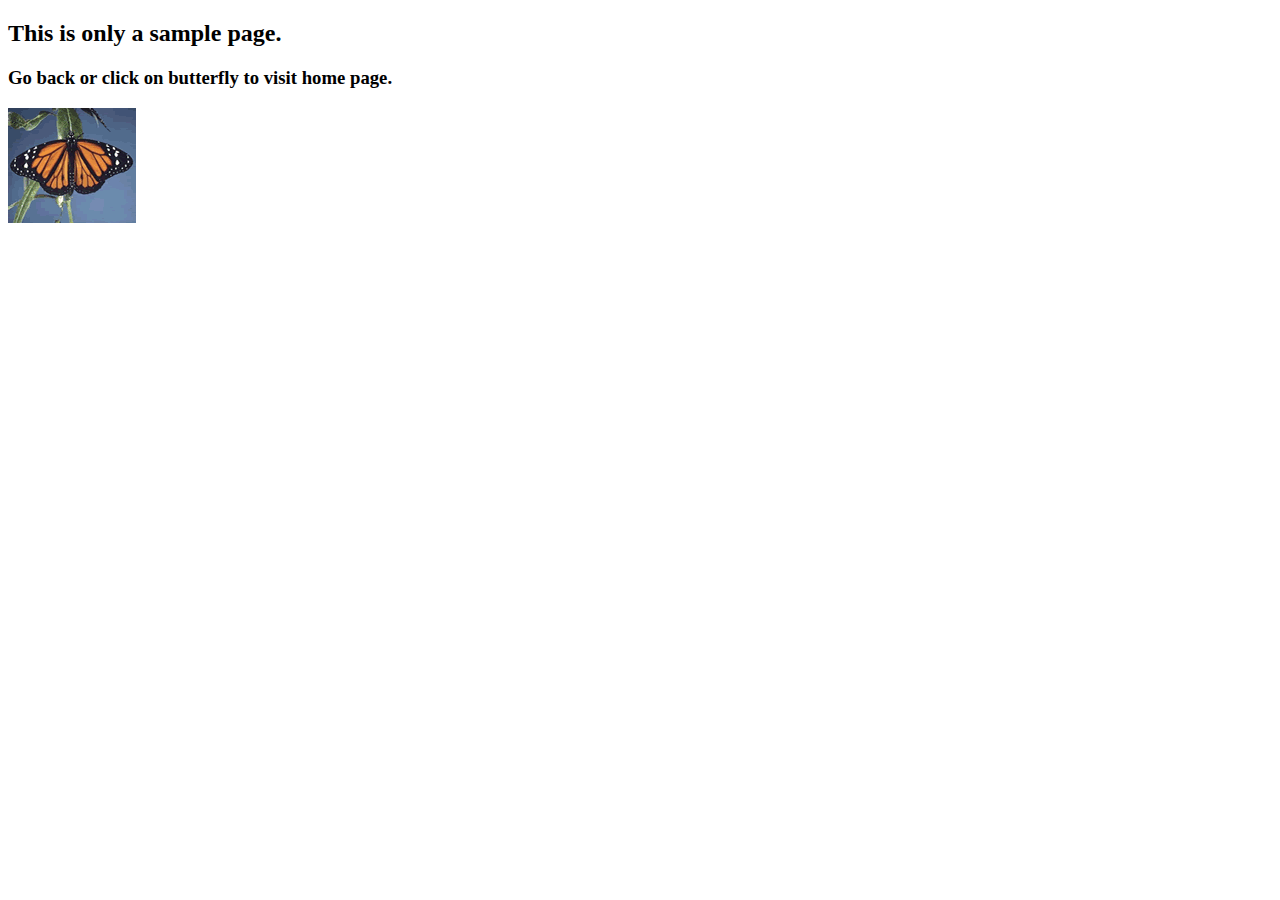
<file: link.html>
<!DOCTYPE html>
<html>
<head>
<title>Techspardha NIT KKR</title>
</head>
<body>
    <h2>This is only a sample page.</h2>
	<h3>Go back or click on butterfly to visit home page.</h3>
	
	<div>
		      <a href="index.html"  onmouseover="On('button');" onmouseout="Off('button');"><img src="images/buttonoff.gif" alt="roll over button" name="button"/></a>
			  <script type="text/javascript">
<!--
if(document.images)
{
buttonoff=new Image();
buttonoff.src="images/buttonoff.gif";
buttonon=new Image();
buttonon.src="images/buttonon.gif";
}
function On(imageName)
{
 if(document.images)
 { 
  document[imageName].src=eval(imageName+"on.src");
 }
}
function Off(imageName)
{
 if(document.images)
 { 
  document[imageName].src=eval(imageName+"off.src");
 }
}
//-->
</script>
		 </div>
</body>
</html>
</file>
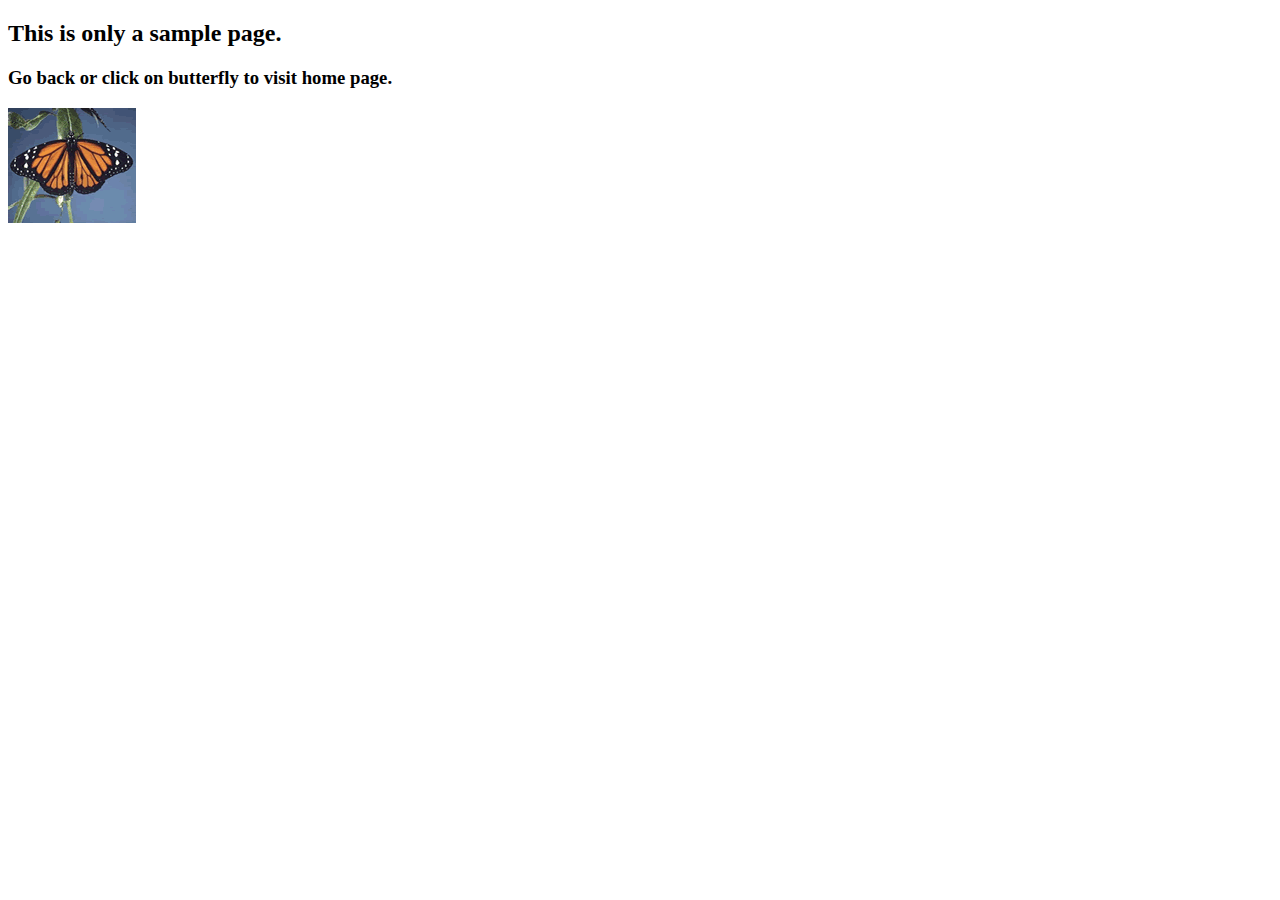
<file: register.html>
<!DOCTYPE html>
<html>
<head>
<title>Register Techspardha 15</title>
</head>
<body>
    
    <h2>This is only a sample page.</h2>
	<h3>Go back or click on butterfly to visit home page.</h3>
	
	<div>
		      <a href="index.html"  onmouseover="On('button');" onmouseout="Off('button');"><img src="images/buttonoff.gif" alt="roll over button" name="button"/></a>
			  <script type="text/javascript">
<!--
if(document.images)
{
buttonoff=new Image();
buttonoff.src="images/buttonoff.gif";
buttonon=new Image();
buttonon.src="images/buttonon.gif";
}
function On(imageName)
{
 if(document.images)
 { 
  document[imageName].src=eval(imageName+"on.src");
 }
}
function Off(imageName)
{
 if(document.images)
 { 
  document[imageName].src=eval(imageName+"off.src");
 }
}
//-->
</script>
		 </div>
</body>
</html>
</file>
